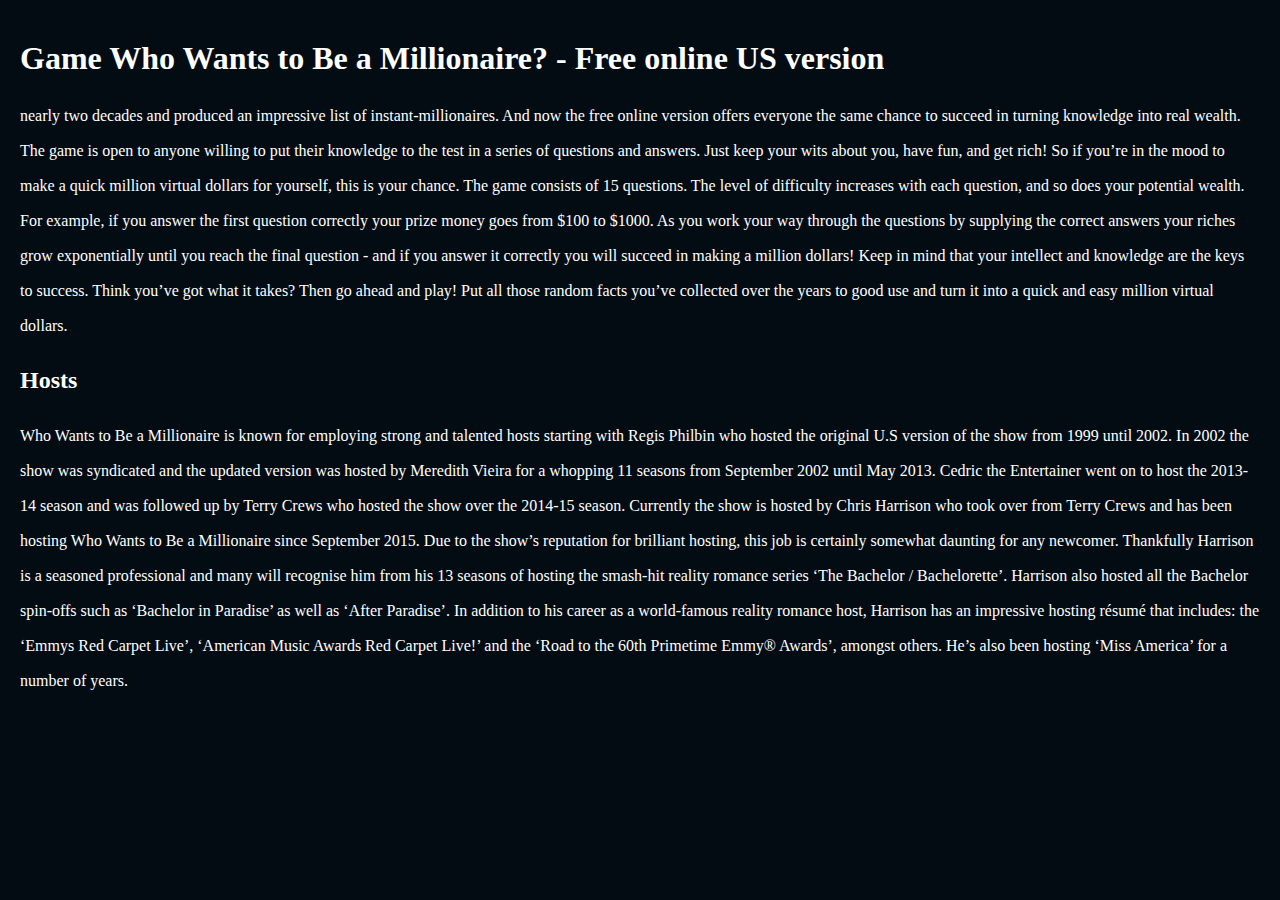
<file: rule.html>
<!DOCTYPE html>
<html lang="en">
<head>
    <meta charset="UTF-8">
    <meta name="viewport" content="width=device-width, initial-scale=1.0">
    <meta http-equiv="X-UA-Compatible" content="ie=edge">
    <title>Document</title>
    <style>

        body{
            background-color: #030C13;
            line-height: 35px;
            padding: 10px;
            margin: 10px;
        }
        h1{
            color:white;
        }
        h2{
            color: white;
        }
        p{
            color: white;
        }
    </style>
</head>
<body>
    <h1>Game Who Wants to Be a Millionaire? - Free online US version</h1>
    <p>nearly two decades and produced an impressive list of instant-millionaires. And now the free online version offers everyone the same chance to succeed in turning knowledge into real wealth.

        The game is open to anyone willing to put their knowledge to the test in a series of questions and answers. Just keep your wits about you, have fun, and get rich! So if you’re in the mood to make a quick million virtual dollars for yourself, this is your chance.
        
        The game consists of 15 questions. The level of difficulty increases with each question, and so does your potential wealth. For example, if you answer the first question correctly your prize money goes from $100 to $1000. As you work your way through the questions by supplying the correct answers your riches grow exponentially until you reach the final question - and if you answer it correctly you will succeed in making a million dollars!
        
        Keep in mind that your intellect and knowledge are the keys to success. Think you’ve got what it takes? Then go ahead and play! Put all those random facts you’ve collected over the years to good use and turn it into a quick and easy million virtual dollars.
        
        </p>


    <h2>Hosts</h2>
    <p>Who Wants to Be a Millionaire is known for employing strong and talented hosts starting with Regis Philbin who hosted the original U.S version of the show from 1999 until 2002. In 2002 the show was syndicated and the updated version was hosted by Meredith Vieira for a whopping 11 seasons from September 2002 until May 2013. Cedric the Entertainer went on to host the 2013-14 season and was followed up by Terry Crews who hosted the show over the 2014-15 season.

        Currently the show is hosted by Chris Harrison who took over from Terry Crews and has been hosting Who Wants to Be a Millionaire since September 2015. Due to the show’s reputation for brilliant hosting, this job is certainly somewhat daunting for any newcomer. Thankfully Harrison is a seasoned professional and many will recognise him from his 13 seasons of hosting the smash-hit reality romance series ‘The Bachelor / Bachelorette’. Harrison also hosted all the Bachelor spin-offs such as ‘Bachelor in Paradise’ as well as ‘After Paradise’.
        
        In addition to his career as a world-famous reality romance host, Harrison has an impressive hosting résumé that includes: the ‘Emmys Red Carpet Live’, ‘American Music Awards Red Carpet Live!’ and the ‘Road to the 60th Primetime Emmy® Awards’, amongst others. He’s also been hosting ‘Miss America’ for a number of years.</p>
    
    

</body>
</html>
</file>
